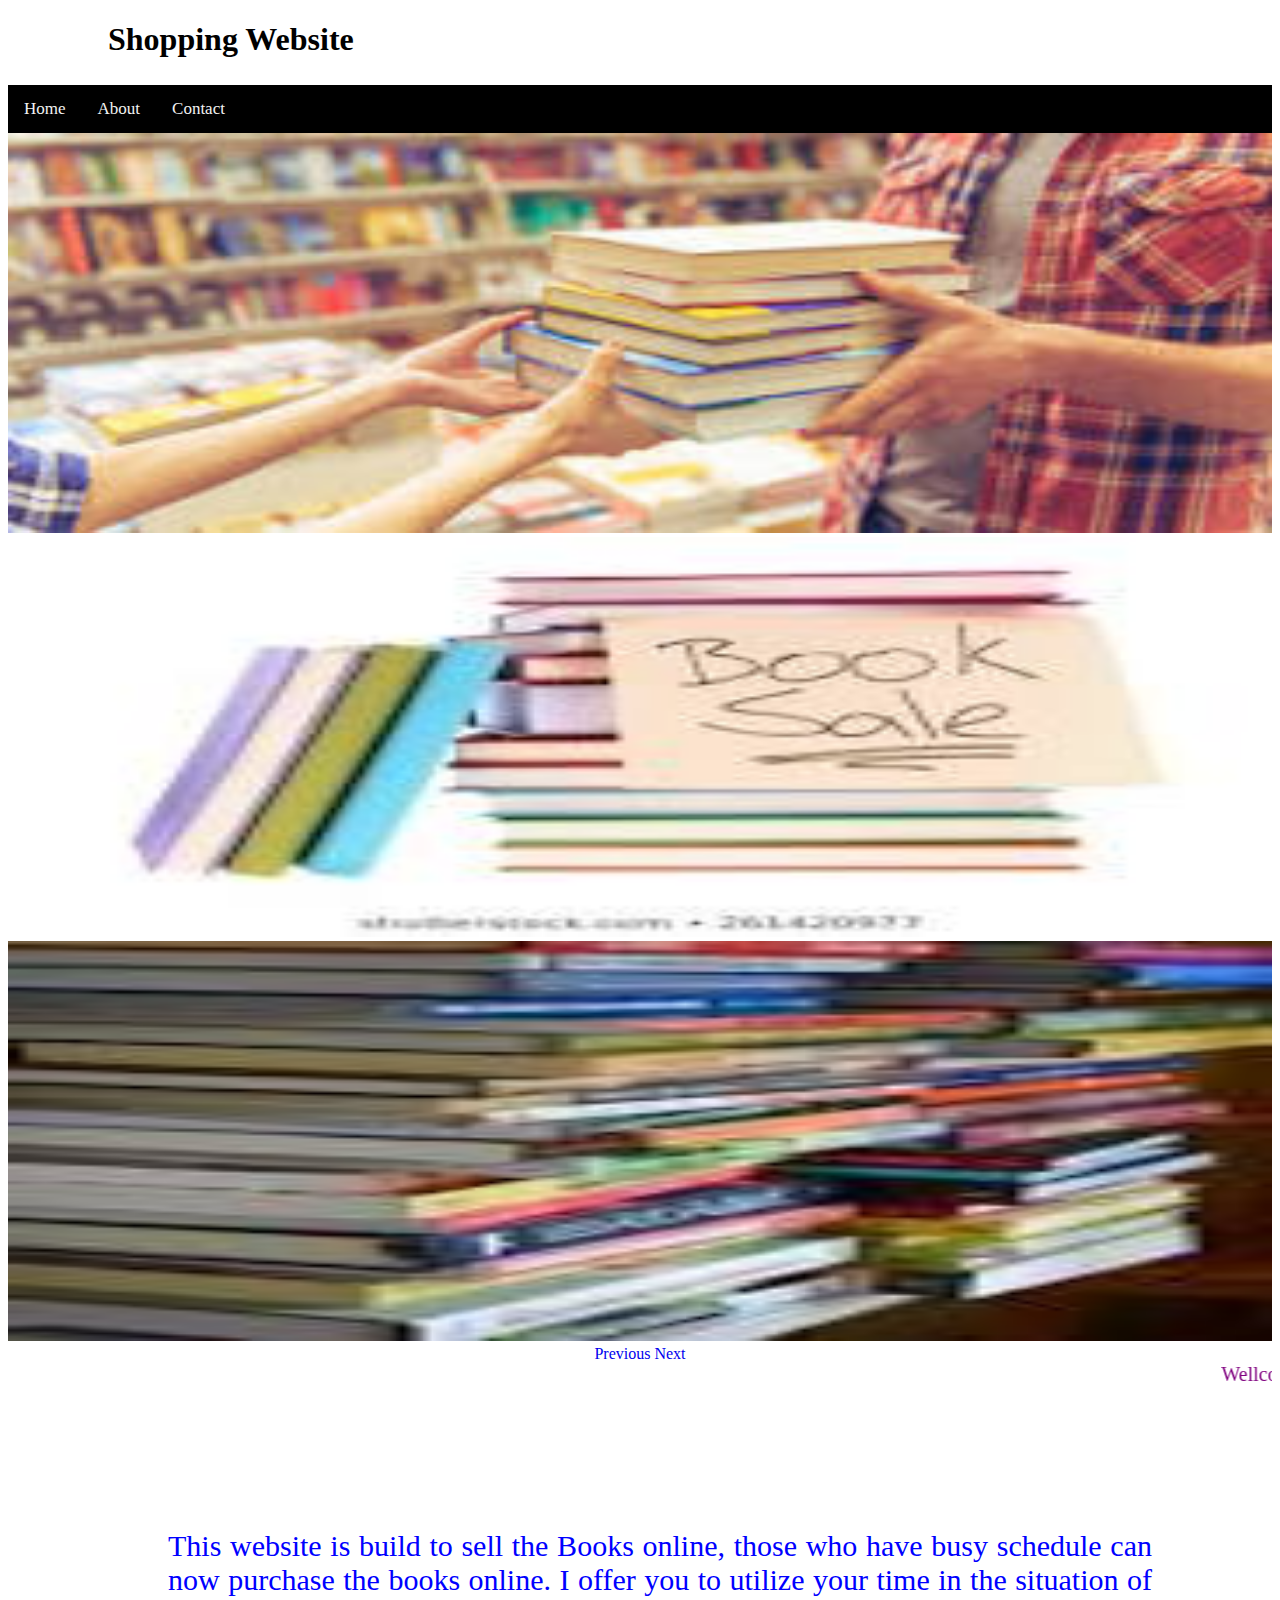
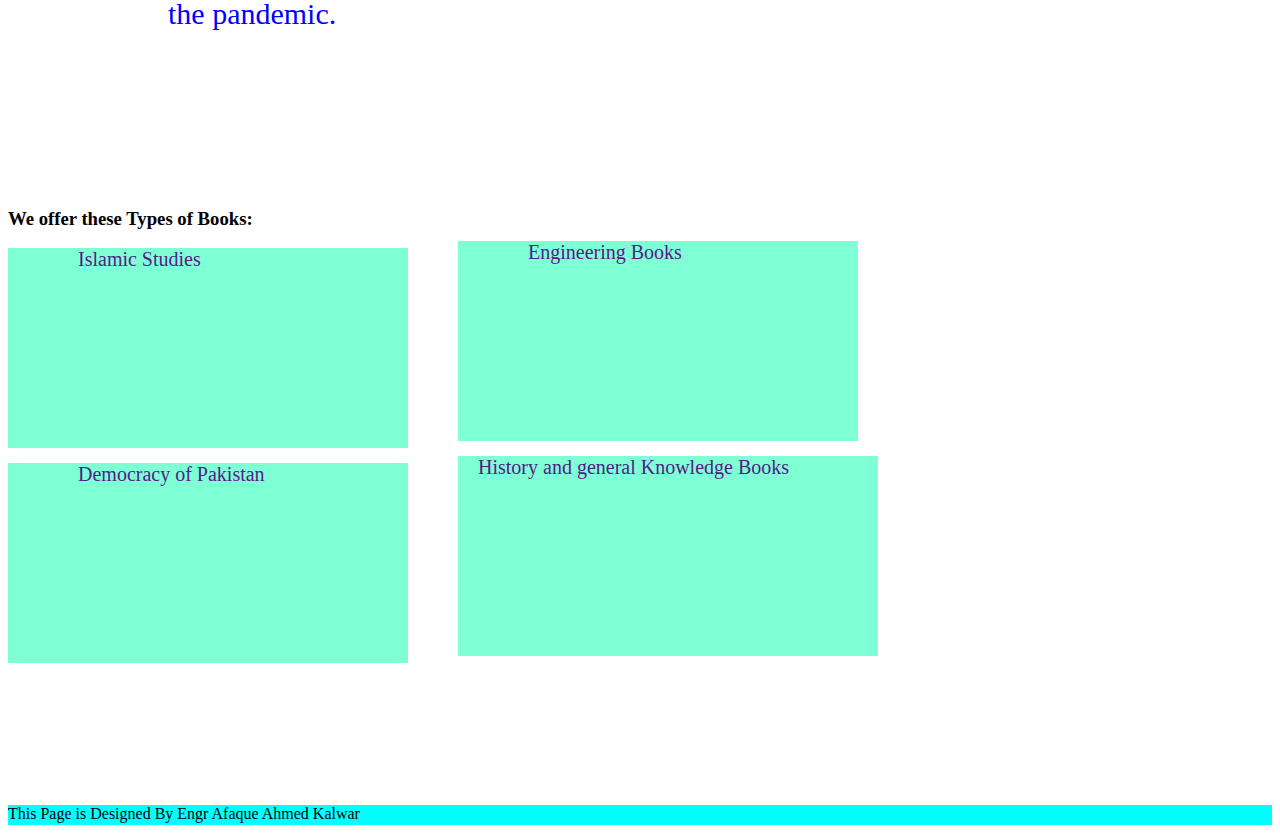
<file: index.html>
<!DOCTYPE html>
<html lang="eng">
<head>
    <meta charset="asmo-708">
    <title>Shopping Website</title>
    <link rel="stylesheet" href="Styling.css">
    <link rel="stylesheet" href="https://stackpath.bootstrapcdn.com/bootstrap/4.5.0/css/bootstrap.min.css" integrity="sha384-9aIt2nRpC12Uk9gS9baDl411NQApFmC26EwAOH8WgZl5MYYxFfc+NcPb1dKGj7Sk" crossorigin="anonymous">
    <script src="https://code.jquery.com/jquery-3.5.1.slim.min.js" integrity="sha384-DfXdz2htPH0lsSSs5nCTpuj/zy4C+OGpamoFVy38MVBnE+IbbVYUew+OrCXaRkfj" crossorigin="anonymous"></script>
<script src="https://cdn.jsdelivr.net/npm/popper.js@1.16.0/dist/umd/popper.min.js" integrity="sha384-Q6E9RHvbIyZFJoft+2mJbHaEWldlvI9IOYy5n3zV9zzTtmI3UksdQRVvoxMfooAo" crossorigin="anonymous"></script>
<script src="https://stackpath.bootstrapcdn.com/bootstrap/4.5.0/js/bootstrap.min.js" integrity="sha384-OgVRvuATP1z7JjHLkuOU7Xw704+h835Lr+6QL9UvYjZE3Ipu6Tp75j7Bh/kR0JKI" crossorigin="anonymous"></script>
    </head>
    <body>
        <div id="headerwrap">
            <header class="header">
            
                 <h1 a href="">Shopping Website</a></h1>
            
            
        </header>                
                    <div class="topnav">
                <a class="active" href="index.html">Home</a> &nbsp; &nbsp;&nbsp;&nbsp;
                <a href="About.html">About</a> &nbsp; &nbsp;&nbsp;&nbsp;
                <a href="Contact%20us.html">Contact</a> &nbsp; &nbsp;&nbsp;&nbsp;
            
            </br>        
            
                </div>
              
        

    
            
            
            
            
          
            
        <center>
            <div id="carouselExampleControls" class="carousel slide" data-ride="carousel">
  <div class="carousel-inner">
    <div class="carousel-item active">
      <img width="100%" height="400px" src="download.jpg" class="d-block w-100" alt="...">
    </div>
    <div class="carousel-item">
      <img width="100%" height="400px"src="book.jpg" class="d-block w-100" alt="...">
    </div>
    <div class="carousel-item">
      <img width="100%" height="400px" src="books.jpg" class="d-block w-100" alt="...">
    </div>
  </div>
  <a class="carousel-control-prev" href="#carouselExampleControls" role="button" data-slide="prev">
    <span class="carousel-control-prev-icon" aria-hidden="true"></span>
    <span class="sr-only">Previous</span>
  </a>
  <a class="carousel-control-next" href="#carouselExampleControls" role="button" data-slide="next">
    <span class="carousel-control-next-icon" aria-hidden="true"></span>
    <span class="sr-only">Next</span>
  </a>
</div>
    
    
                    
        </center>
       <marquee class="b"   behavior="scroll" direction="left">Wellcome to webpage Created by Afaque Ahmed Kalwar</marquee>
        </aside> 
    
    
<br> <br><br><br><br><br><br>

<center>
<p class="raja">This website is build to sell the Books online, those who have busy schedule can now purchase the books online. I offer you to 
    utilize your time in the situation of the pandemic.
    </p>

</center>

<br> <br><br><br><br><br>
<h3>We offer these Types of Books:</h2>

<div class="cse">
    
<div>
    <a href="" class="ew" target="_blank">Islamic Studies</a>

    </div>
    
    <div class="it">
    <a href="" class="es" target="_blank">Engineering Books</a>
        
    
    
    </div>

    
    
    <div class="cds">
    <a href="" class="lp" target="_blank">History and general Knowledge Books</a>
    
    </div>
</div>
<div class="epo">
    <div >
    <a href="" class="ego" target="_blank">Democracy of Pakistan</a>
    </div>
    
        
        
</div>
    <br><br><br><br><br><br><br>



<footer class="ax">
<p>This Page is Designed By Engr Afaque Ahmed Kalwar</p>

</footer>
</body>
</html>
</file>
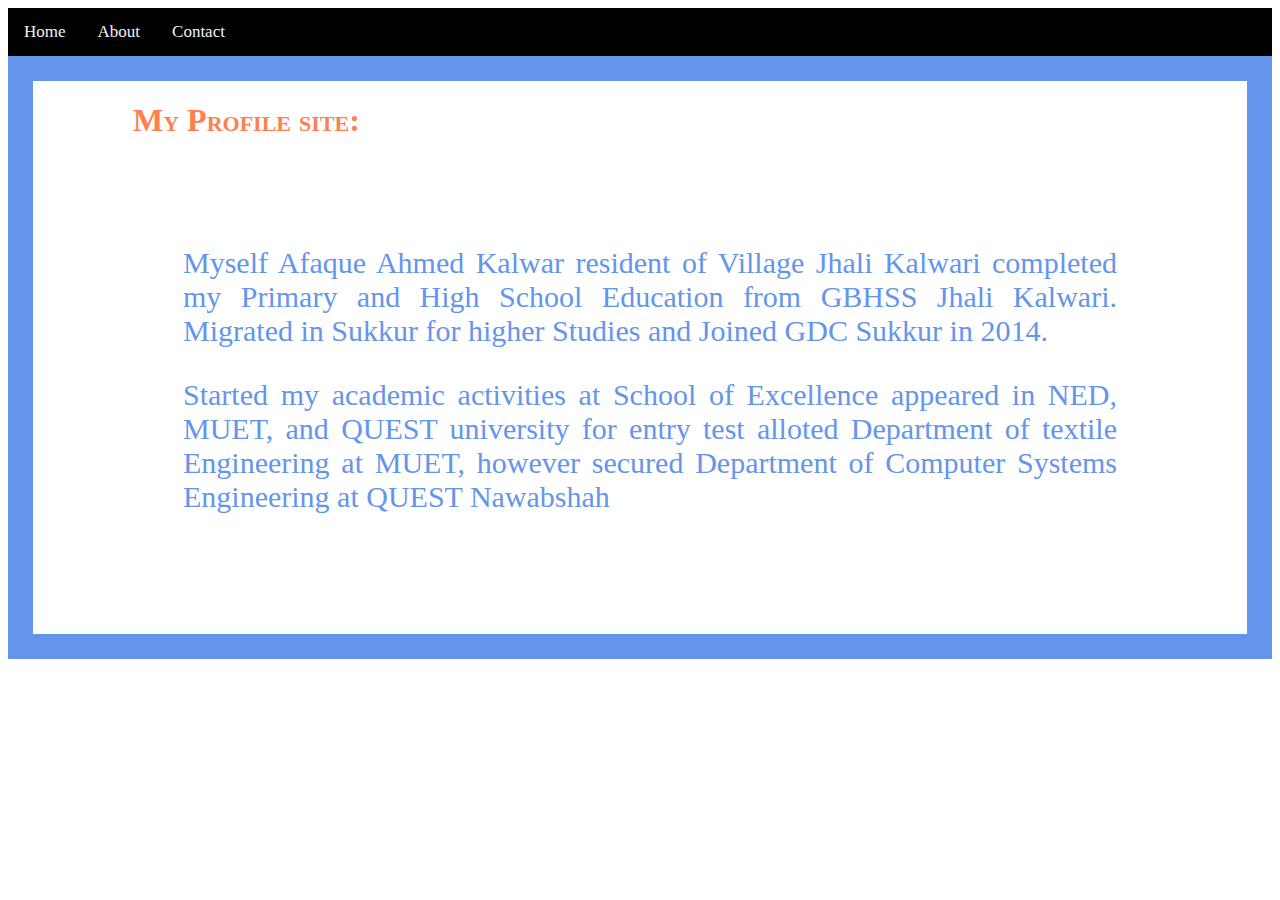
<file: About.html>
<html lang="eng">
<head>
    <meta charset="asmo-708">
    <link rel="stylesheet" href="Styling.css">
    </head>
    <title>About</title>
    <body>
        <div class="container">
            <header class="header">
            
    
            </header>
            <nav class="topnav">
                <a class="active" href="index.html">Home</a> &nbsp; &nbsp;&nbsp;&nbsp;
                <a href="About.html">About</a> &nbsp; &nbsp;&nbsp;&nbsp;
                <a href="Contact%20us.html">Contact</a> &nbsp; &nbsp;&nbsp;&nbsp;
            </nav>
            <aside>
                <container>        
    <div class="afaq">
    
    <h1  style="font-variant: small-caps" size="30px">My Profile site:</h1>
     <center>    
    <div class="ali">
      <p>Myself Afaque Ahmed Kalwar resident of Village Jhali Kalwari completed my Primary and High School Education from GBHSS Jhali Kalwari.
           Migrated in Sukkur for higher Studies and Joined GDC Sukkur in 2014.</p>
        <p>Started my academic activities at School of Excellence appeared in NED, MUET, and QUEST university for entry test alloted Department of textile Engineering at MUET, however secured Department of Computer Systems Engineering at QUEST Nawabshah </p>
        
     
           </div>
         </container> 
          
    
         </center> 

            </aside>
</file>
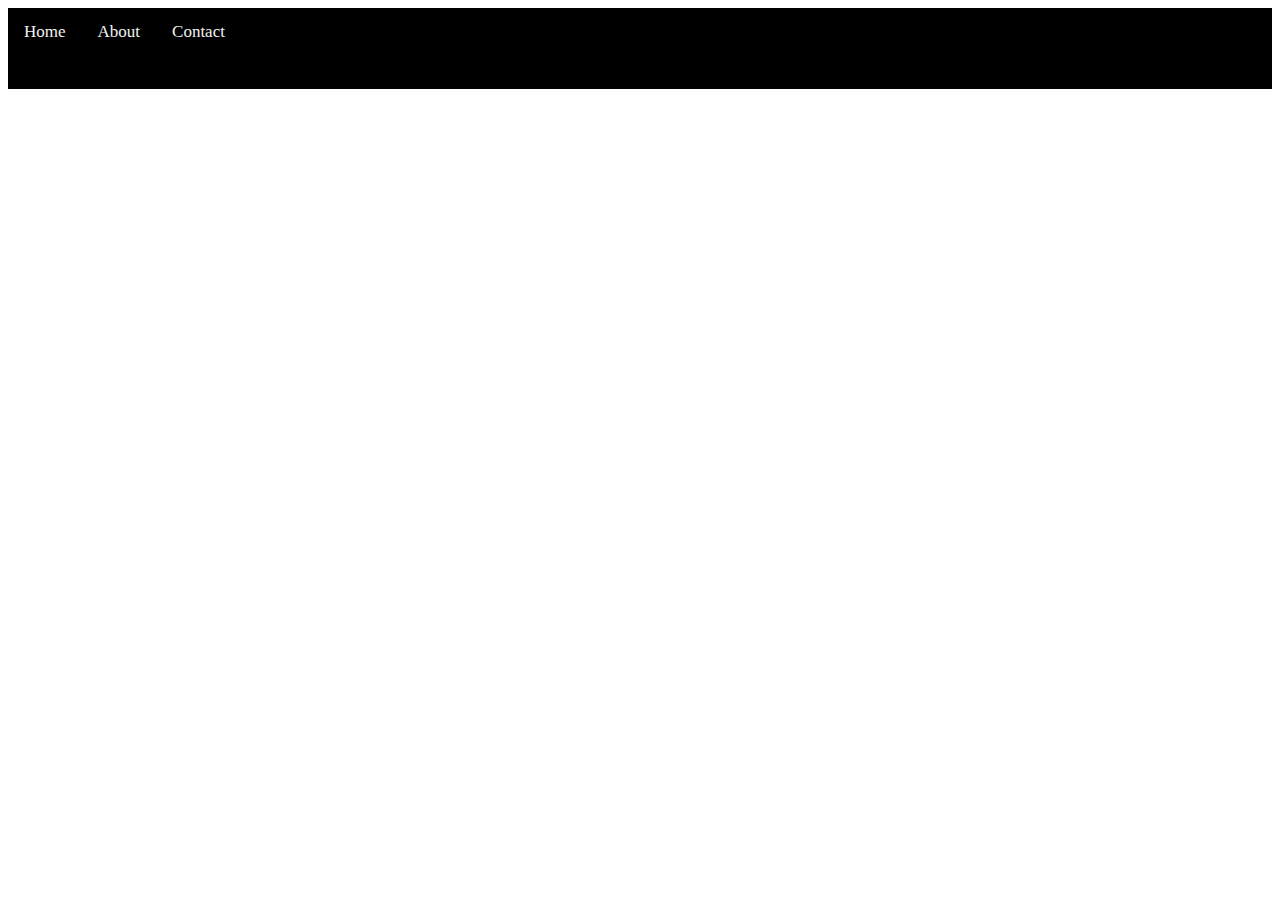
<file: Contact us.html>
<html>
<title>Website</title>
<link rel="stylesheet" href="Styling.css">
    
    <header>                
                    <div class="topnav">
                <a class="active" href="index.html">Home</a> &nbsp; &nbsp;&nbsp;&nbsp;
                <a href="About.html">About</a> &nbsp; &nbsp;&nbsp;&nbsp;
                <a href="Contact%20us.html">Contact</a> &nbsp; &nbsp;&nbsp;&nbsp;
            
<h1 class="afi"> <u></u></h1> 
</br>
</file>
<file: Styling.css>
body{
    background: F4F4F4 ;
    //*margin: 1;*///
}

.b{
    color:darkblue;
        font-size: 30px;
}
.header{
    padding: 0;
   //* border: 2px solid black; *//
    
}
.Menu{
    text-align:start;
    padding: ;
}
.afi{
    border: 110px;
    color: brown;
    font-size: 30px;
    border-color: blue;
}


.Menu a{
    color: blue;
    text-decoration: inherit;
    font-size: 20px;
    font-family: cursive;
}
.Menu a:hover{
    color: beige;
}
h2{
    color: brown;
    margin: 11px 12px 33px 229px;
}
aside{
    
    float: center;
    border: 2px solid cornflowerblue ;
    border-width: 25px;
    
}

div.ali{
    font-size: 30px;
    margin: 0 90px 40px 150px;
    padding: 50px 40px 50px 0;
    color:cornflowerblue;
    font-family: "Geogia"; 
   text-align: center;
    text-align: justify;
    text-emphasis: justify;
   width: 120 33px 22px 25px;*// 
}


.afaq{
    
    color: coral;
}
.topnav{
    
    background-color: #000;
    overflow: hidden;
    
}

.topnav a {
  padding: 30px 20px 10px 20px;
    float: left;
  color: #f2f2f2;
  text-align: center;
  padding: 14px 16px;
  text-decoration: none;
    font-size: 17px;}


.ba{
//*background-color: blue; *////
opacity: 1;
float: left;

}
div{
    float: center;
}
.ab{
    float: center;
    color: purple;
}
.b {
    color: purple;
     font-size: 20px;
     float: right;
}
   h1{
       padding: 0px 8px 5px 100px;
   } 
.ax{
    height: 20px;
    background-color: aqua;
}

.cse{
    padding: ;
    height: 200px;
    width: 400px;
    background-color: aquamarine;
    position: relative;
}
.it{
height: 200px;
    width: 400px;
padding: 0 0 0 0px;
    background-color: aquamarine;
    position: relative;
margin: -30px 0 0 450px;    
    
}
.cds{
height: 200px;
    width: 400px;
padding: 0 0 0 20px;
    background-color: aquamarine;
    position: relative;
margin: 15px 0 0 450px;    
    
display: inline-block;

}

.epo{
    
    
height: 200px;
    width: 400px;
    background-color: aquamarine;
    margin:  15px 0 0px;
    
    
}
.ew{
    font-size: 20px;
    padding: 90px 90px 0px 70px;
    margin: 60px 0px 0px 50px
    position: relative;
}
.es{

    
    font-size: 20px;
    padding: 90px 90px 0px 70px;
    margin: 60px 0px 0px 50px
    position: relative;

}
.lp{

    font-size: 20px;
    padding: 0px 0px 0px 0px;
    margin: 0px 0px 0px 50px
    position: relative;

    
}
.ego{
    
    font-size: 20px;
    padding: 0px 90px 0px 70px;
    margin: 40px 0px 0px 50px
    position: relative;

}
a:hover{
    color: black;
}
a{

    text-decoration: none;
}
.raja{
    
    font-size: 30px;
    color: blue;
    text-decoration: inherit;
     text-align: justify;
    margin: 20px 90px 0px 90px;
    padding: 20px 30px 50px 70px;
}
</file>
